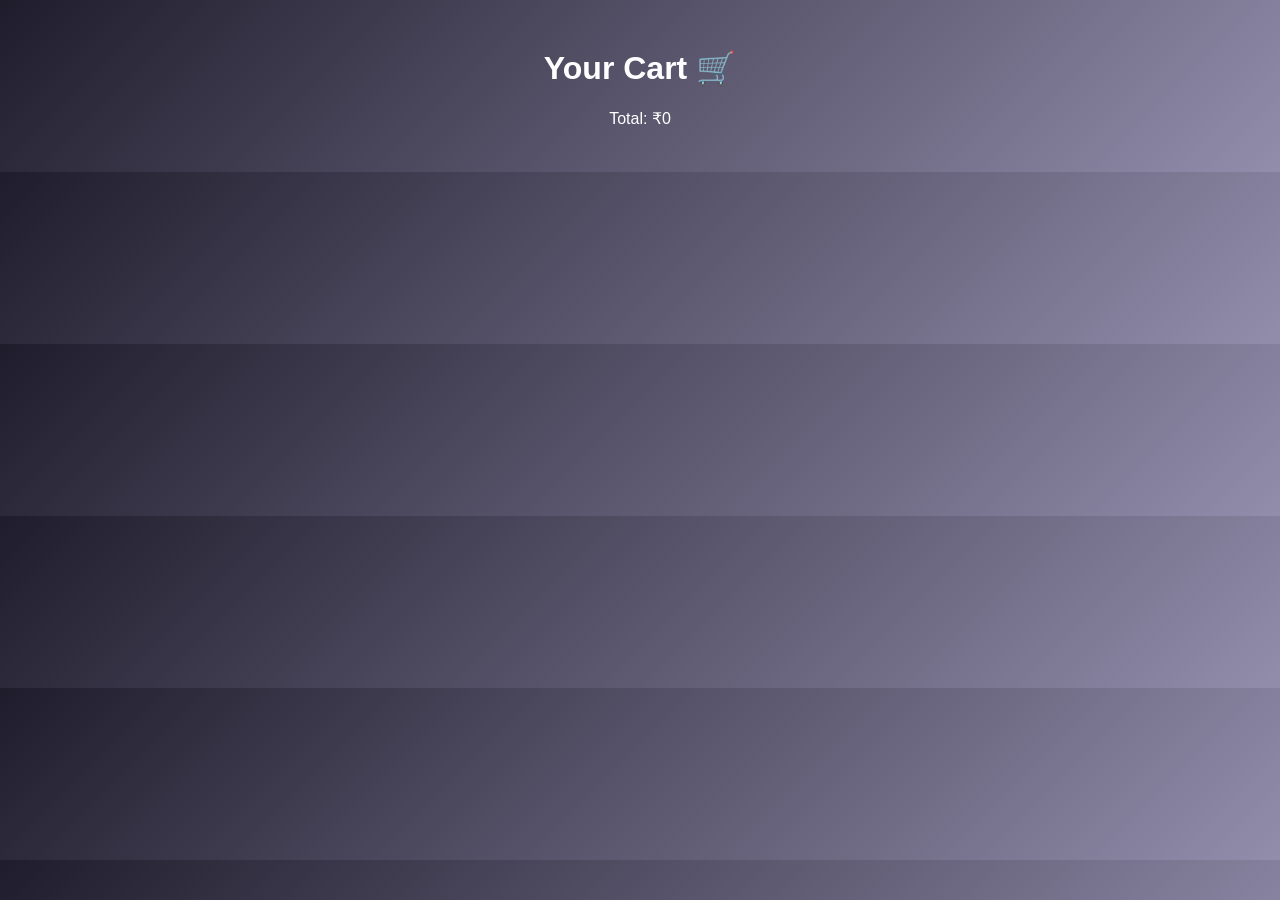
<file: cart.html>
<!DOCTYPE html>
<html lang="en">
<head>
  <meta charset="UTF-8">
  <meta name="viewport" content="width=device-width, initial-scale=1.0">
  <title>Cart</title>
  <style>
    body {
      font-family: Arial, sans-serif;
      background: linear-gradient(135deg, #1f1c2c, #928dab);
      color: white;
      text-align: center;
      padding: 20px;
    }
    ul {
      list-style: none;
      padding: 0;
    }
    li {
      background: rgba(255,255,255,0.1);
      margin: 10px auto;
      padding: 10px;
      border-radius: 5px;
      width: 80%;
    }
  </style>
</head>
<body>
  <h1>Your Cart 🛒</h1>
  <ul id="cartItems"></ul>
  <p>Total: ₹<span id="totalPrice">0</span></p>

  <script>
    let cart = JSON.parse(localStorage.getItem("cart")) || [];
    let list = document.getElementById("cartItems");
    let total = 0;

    cart.forEach(item => {
      let li = document.createElement("li");
      li.textContent = item.name + " - ₹" + item.price;
      list.appendChild(li);
      total += item.price;
    });

    document.getElementById("totalPrice").textContent = total;
  </script>
</body>
</html>
</file>
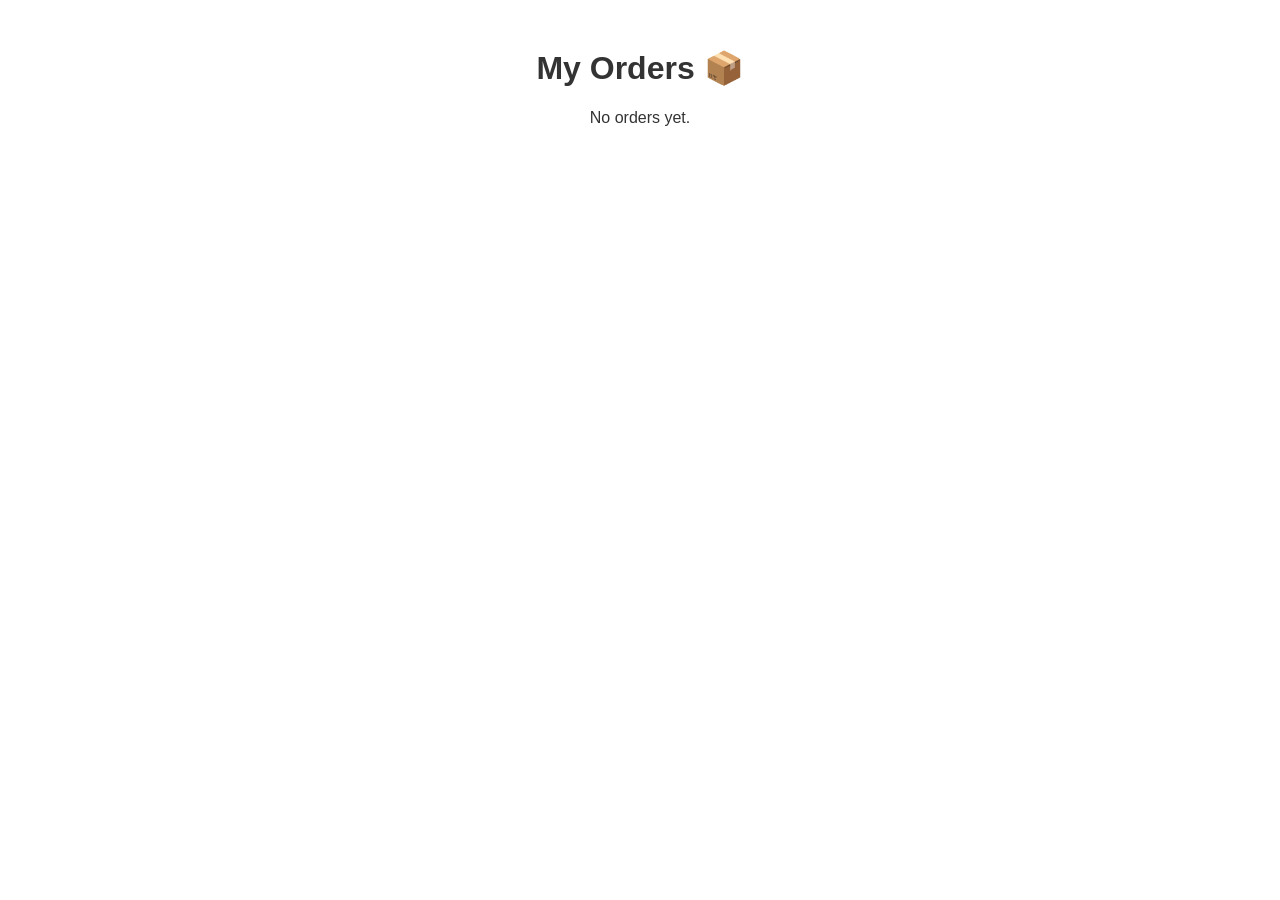
<file: orders.html>
<!DOCTYPE html>
<html lang="en">
<head>
  <meta charset="UTF-8">
  <meta name="viewport" content="width=device-width, initial-scale=1.0">
  <title>Orders</title>
  <style>
    body {
      font-family: Arial, sans-serif;
      background: url('https://cdn.pixabay.com/photo/2017/08/06/00/00/shopping-2589189_1280.jpg') no-repeat center;
      background-size: cover;
      color: #333;
      text-align: center;
      padding: 20px;
    }
    .order {
      background: rgba(255,255,255,0.9);
      margin: 15px auto;
      padding: 15px;
      border-radius: 10px;
      width: 80%;
    }
  </style>
</head>
<body>
  <h1>My Orders 📦</h1>
  <div id="orderItems"></div>

  <script>
    let cart = JSON.parse(localStorage.getItem("cart")) || [];
    let container = document.getElementById("orderItems");

    if(cart.length === 0){
      container.innerHTML = "<p>No orders yet.</p>";
    } else {
      cart.forEach(item => {
        let div = document.createElement("div");
        div.classList.add("order");
        div.innerHTML = `<h3>${item.name}</h3>
                         <p>Price: ₹${item.price}</p>
                         <p>Description: This is an Amazon-style product description for ${item.name}.</p>`;
        container.appendChild(div);
      });
    }
  </script>
</body>
</html>
</file>
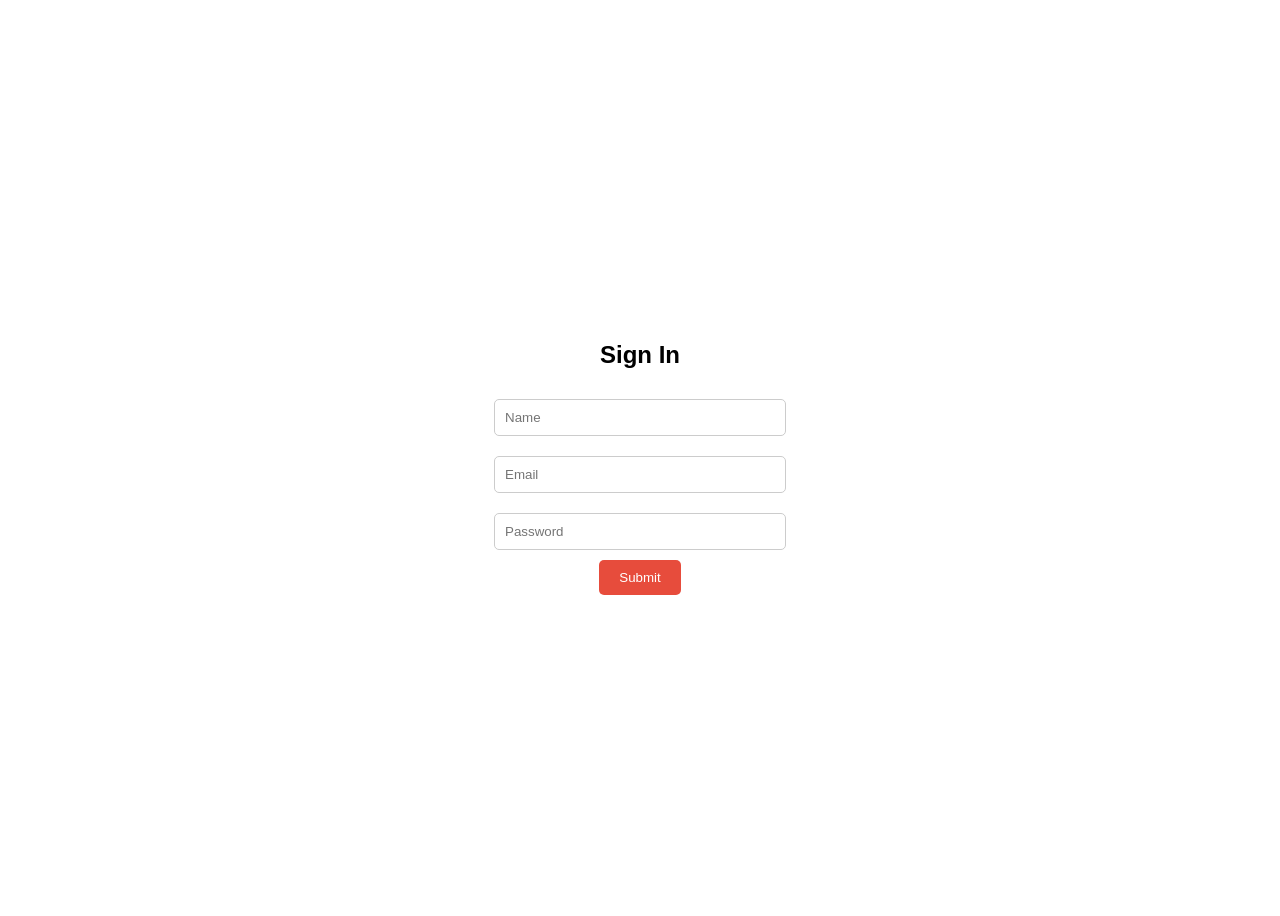
<file: signin.html>
<!DOCTYPE html>
<html lang="en">
<head>
  <meta charset="UTF-8">
  <meta name="viewport" content="width=device-width, initial-scale=1.0">
  <title>Sign In</title>
  <style>
    body {
      background:#B7D1A3;
      font-family: Arial, sans-serif;
      background: url('https://cdn.pixabay.com/photo/2016/11/29/05/08/coffee-1869598_1280.jpg') no-repeat center;
      background-size: cover;
      display: flex;
      justify-content: center;
      align-items: center;
      height: 100vh;
    }
    .form-container {
      background: rgba(255,255,255,0.9);
      padding: 30px;
      border-radius: 10px;
      text-align: center;
      width: 300px;
    }
    input {
      width: 90%;
      padding: 10px;
      margin: 10px 0;
      border-radius: 5px;
      border: 1px solid #ccc;
    }
    button {
      padding: 10px 20px;
      background: #e74c3c;
      color: white;
      border: none;
      border-radius: 5px;
      cursor: pointer;
    }
    button:hover { background: #c0392b; }
  </style>
</head>
<body>
  <div class="form-container">
    <h2>Sign In</h2>
    <form onsubmit="saveUser(event)">
      <input type="text" id="name" placeholder="Name" required><br>
      <input type="email" id="email" placeholder="Email" required><br>
      <input type="password" id="password" placeholder="Password" required><br>
      <button type="submit">Submit</button>
    </form>
  </div>
  <script>
    function saveUser(event){
      event.preventDefault();
      let user = {
        name: document.getElementById("name").value,
        email: document.getElementById("email").value
      };
      localStorage.setItem("user", JSON.stringify(user));
      alert("Welcome " + user.name + "! You are signed in.");
      window.location.href = "index.html";
    }
  </script>
</body>
</html>
</file>
